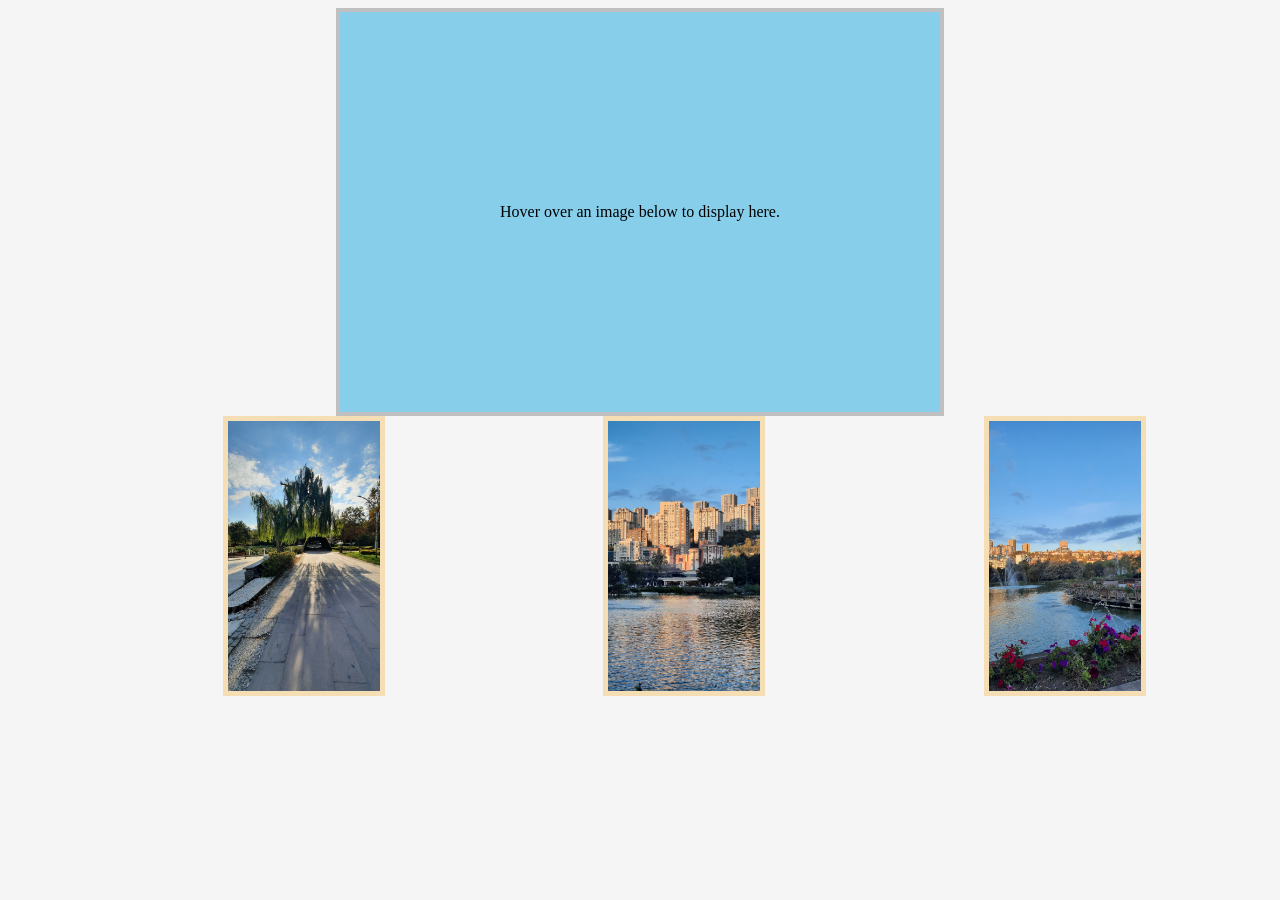
<file: index.html>
<!DOCTYPE html>
<html lang="en">
    <head>
        <title>JS project</title>
        <meta charset="UTF-8">
        <link rel="stylesheet" href="style.css">
        
    </head>
    <body>
        <div id="image">
            Hover over an image below to display here.
        </div>
        <img class="picture" src="img/img.jpg" alt="park" onmouseover="upDate(this)" onmouseout="upDo(this)">
        <img class="picture" src="img/img2.jpg" alt="park" onmouseover="upDate(this)" onmouseout="upDo(this)" >
        <img class="picture" src="img/img3.jpg" alt="park" onmouseover="upDate(this)" onmouseout="upDo(this)"> 
     <script src="script.js"></script>
   </body>
</html>
</file>
<file: style.css>
body{
    background-color: whitesmoke;
}
#image{
     width: 600px;
    height: 400px;
    border: 4px solid silver;
    margin: auto;
    background-color: skyblue;
    background-repeat: no-repeat;

    background-size: contain;   
    background-position: center;

    display: flex;
    justify-content: center;
    align-items: center;
}
.picture{
    width: 12%;
    margin-left: 17%;
    border: 5px solid wheat;
}
img{
    width: 95%;
}
</file>
